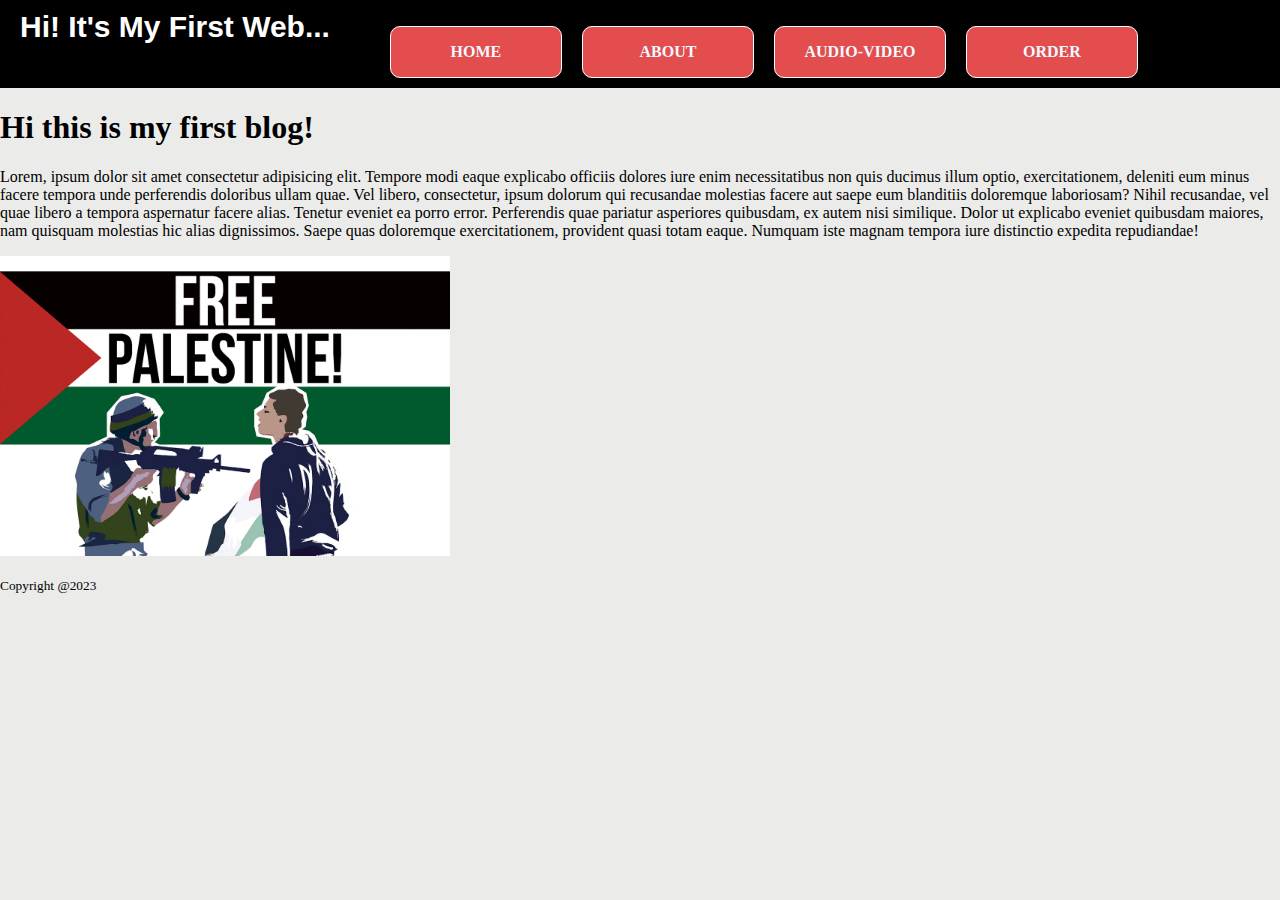
<file: index.html>
<!DOCTYPE html>
<html lang="en">
<head>
    <meta charset="UTF-8">
    <meta name="viewport" content="width=device-width, initial-scale=1.0">
    <title></title>
    <link rel="stylesheet" href="./style/style.css">
</head>
<body>
    <header>
        <div class="first-web">Hi! It's My First Web...</div>
        <div class="navber">
            <nav>
                <ul>
                    <li><a href="index.html">Home</a></li>
                    <li><a href="table.html">About</a></li>
                    <li><a href="audio-video.html">Audio-video</a></li>
                    <li><a href="form.html">Order</a></li>
                </ul>
            </nav>
        </div>
    </header>
    <!--This is main section-->
    <main>
        <section>
            <article>
                <h1>Hi this is my first blog!</h1>
                <p>Lorem, ipsum dolor sit amet consectetur adipisicing elit. Tempore modi eaque explicabo officiis dolores iure enim necessitatibus non quis ducimus illum optio, exercitationem, deleniti eum minus facere tempora unde perferendis doloribus ullam quae. Vel libero, consectetur, ipsum dolorum qui recusandae molestias facere aut saepe eum blanditiis doloremque laboriosam? Nihil recusandae, vel quae libero a tempora aspernatur facere alias. Tenetur eveniet ea porro error. Perferendis quae pariatur asperiores quibusdam, ex autem nisi similique. Dolor ut explicabo eveniet quibusdam maiores, nam quisquam molestias hic alias dignissimos. Saepe quas doloremque exercitationem, provident quasi totam eaque. Numquam iste magnam tempora iure distinctio expedita repudiandae!</p>
            </article>
        </section>
        <div class="photo-album">
            <img style="height: 300px;" src="./image/Free-Palestine.jpg" alt="photo">
        </div>
    </main>
    <footer>
        <p><small>Copyright @2023</small></p>
    </footer>
</body>
</html>
</file>
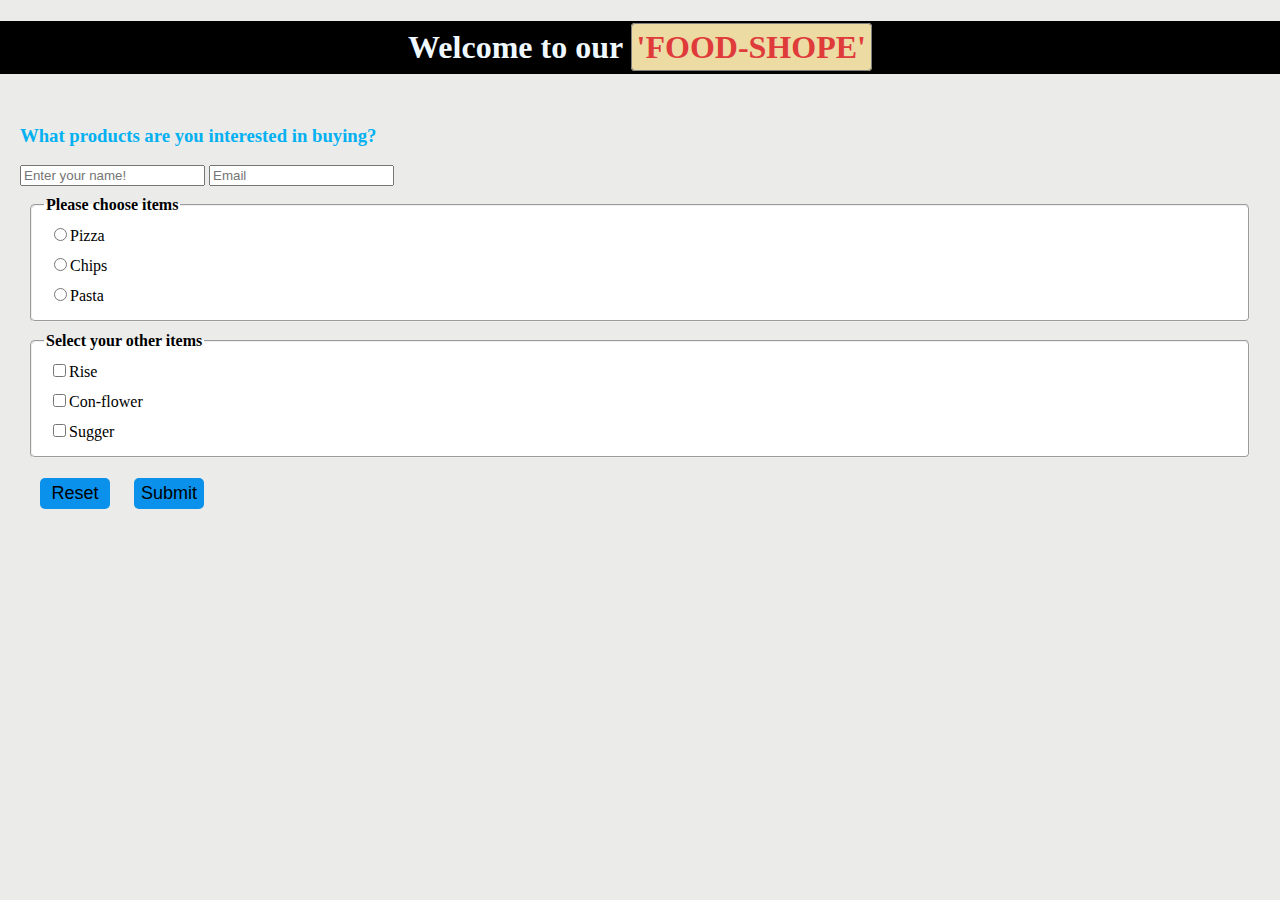
<file: form.html>
<!DOCTYPE html>
<html lang="en">
<head>
    <meta charset="UTF-8">
    <meta name="viewport" content="width=device-width, initial-scale=1.0">
    <title>form</title>
    <link rel="stylesheet" href="./style/style.css">
</head>
<style>
    h1{
        text-align: center;
        background-color: black;
        color: aliceblue;
        padding: 8px;
    }
    h3{
        color: rgb(3, 177, 241);
        font-size: bold;
    }
    span{
        color: rgb(223, 59, 59);
        border: 1px solid gray;
        border-radius: 4px;
        background-color: rgb(236, 219, 163);
        padding: 5px;
    }
    div{
        margin: 10px;
        padding: 10px;
    }
    fieldset{
        background-color: white;
        border-radius: 5px;
        margin: 10px;
    }
    label{
        display: block;
        padding: 5px;
    }
    .input input[type]{
        margin-right: 20px ;
        padding: 5px;
        border: none;
        border-radius: 5px;
        background-color: rgb(9, 145, 235);
        font-size: bold;
        width: 70px;
        font-size: large;
    }
    .input input[type]:hover{
        background-color: rgb(216, 130, 115);
        color: rgb(225, 4, 4);
        
    }
</style>
<body>
    <h1>
        Welcome to our <span>'FOOD-SHOPE'</span>
    </h1>
    <div class="div">
        <h3>What products are you interested in buying?</h3>
        <form>
            <input type="text" placeholder="Enter your name!">
            <input type="email" placeholder="Email">
            <fieldset>
                <legend><b> Please choose items</b></legend>
                <label for="pizza">
                    <input type="radio" name="food1" id="pizza">Pizza
                </label>
                <label for="chips">
                    <input type="radio" name="food2" id="chips">Chips
                </label>
                <label for="pasta">
                    <input type="radio" name="food3" id="pasta">Pasta
                </label>      
            </fieldset>
            <fieldset>
                <legend><b>Select your other items</b></legend>
                <label for="rise">
                    <input type="checkbox" name="" id="rise">Rise
                </label>
                <label for="flower">
                    <input type="checkbox" name="" id="flower">Con-flower
                </label>
                <label for="sugger">
                    <input type="checkbox" name="" id="sugger">Sugger
                </label>
            </fieldset>
            <div class="input">
                <input type="reset" value="Reset">
                <input type="submit" value="Submit">
            </div>
        </form>
    </div> 
</body>
</html>
</file>
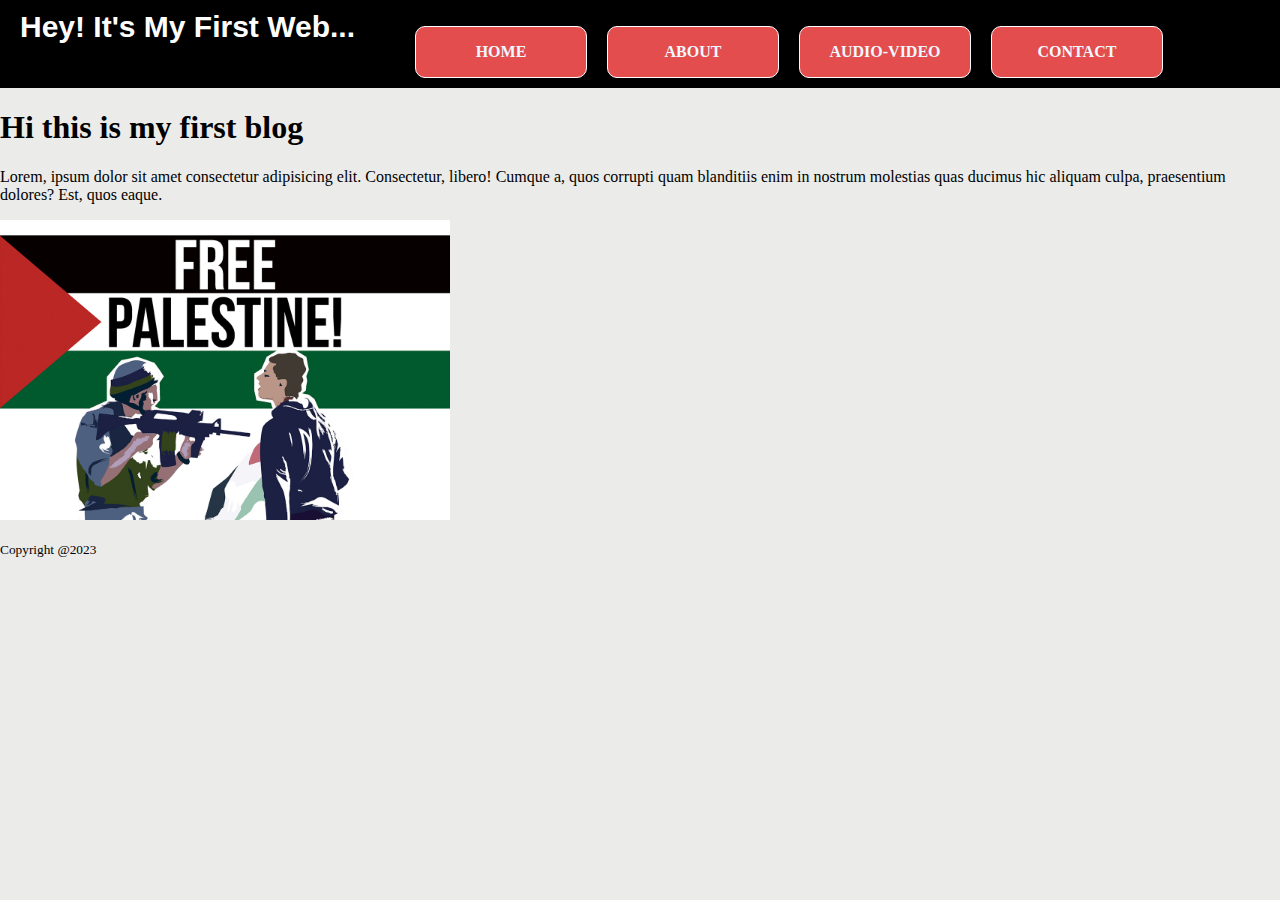
<file: semantic.html>
<!DOCTYPE html>
<html lang="en">
<head>
    <meta charset="UTF-8">
    <meta name="viewport" content="width=device-width, initial-scale=1.0">
    <title>Assignment-05 task</title>
    <link rel="stylesheet" href="/style/style.css">
</head>
<body> 
    <header>
        <div class="first-web">Hey! It's My First Web...</div>
    <div class="navber">
        <nav>
            <ul>
                <li><a href="semantic.html">Home</a></li>
                <li><a href="table.html">About</a></li>
                <li><a href="audio-video.html">Audio-Video</a></li>
                <li><a href="form.html">Contact</a></li>
            </ul>
        </nav>
    </div>
    </header>
    <!-- This is main section -->
    <main>
        <section>
            <article>
                <h1>Hi this is my first blog</h1>
                <p>Lorem, ipsum dolor sit amet consectetur adipisicing elit. Consectetur, libero! Cumque a, quos corrupti quam blanditiis enim in nostrum molestias quas ducimus hic aliquam culpa, praesentium dolores? Est, quos eaque.</p>
            </article>
        </section>
        <section>
            <div class="photo-album">
                <img style="height: 300px;" src="/image/Free-Palestine.jpg" alt="photo">
            </div>
        </section>
        <footer>
            <p><small>Copyright @2023</small></p>
        </footer>
</body>
</html>
</file>
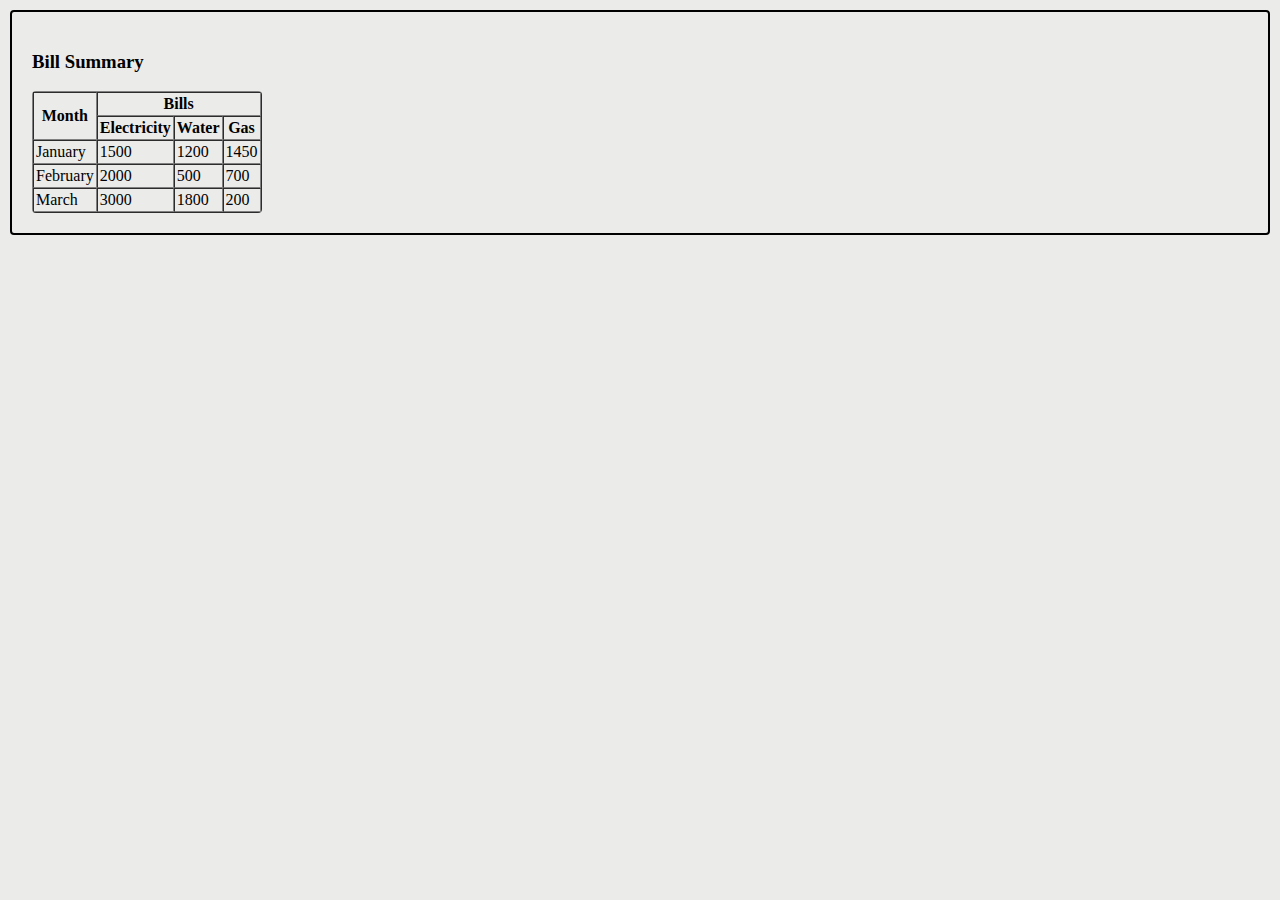
<file: table.html>
<!DOCTYPE html>
<html lang="en">
<head>
    <meta charset="UTF-8">
    <meta name="viewport" content="width=device-width, initial-scale=1.0">
    <title>table</title>
    <link rel="stylesheet" href="/style/style.css">
</head>
<style>
    div{
        margin: 10px;
        border: 2px solid black;
        border-radius: 4px;
        padding: 20px;
    }
    table{
        border-radius: 4px;
        font-size: bold;
    }
</style>
<body>
    <div>
        <h3>Bill Summary</h3>
        <table border="1" cellspacing="0" cellpadding="2">
            <thead>
                <tr>
                    <th rowspan="2">Month</th>
                    <th colspan="3">Bills</th>
                </tr>
                <tr>
                    <th>Electricity</th>
                    <th>Water</th>
                    <th>Gas</th>
                </tr>
            </thead>
            <tbody>
                <tr>
                    <td>January</td>
                    <td>1500</td>
                    <td>1200</td>
                    <td>1450</td>
                </tr>
                <tr>
                    <td>February</td>
                    <td>2000</td>
                    <td>500</td>
                    <td>700</td>
                </tr>
                <tr>
                    <td>March</td>
                    <td>3000</td>
                    <td>1800</td>
                    <td>200</td>
                </tr>
            </tbody>
        </table>
    </div>
</body>
</html>
</file>
<file: style/style.css>
body{
    background-color: rgb(235, 235, 234);
    margin: 0;
    padding: 0;
    box-sizing: border-box;
    
}
header{
    background-color: black;
    width:100%;
    color: aliceblue;
    display: flex;
    

}
.first-web{
    font-size: 30px;
    font-weight: bold;
    font-family: Arial, Helvetica, sans-serif;
    color: white;
    margin-left: 10px;
    padding: 10px;
}
.navber{
    display: flex;
    justify-content: center;
    align-items: center;
}
.navber li{
    list-style: none;
    border: 1px solid white;
    width: 170px;
    line-height: 50px;
    height: 50px;
    border-radius: 10px;
    text-align: center;
    float: left;
    color: aliceblue;
    font-size: 16px;
    font-weight: bold;
    text-transform: uppercase;
    position: relative;
    background-color: rgb(227, 77, 77);
    margin: 10px;
}
.navber ul li a{
    text-decoration: none; 
    color: aliceblue; 
    text-align: center;
    justify-content: center;
    align-items: center;   
}
.navber ul li:hover{
    background-color: rgb(12, 137, 221);
}
</file>
